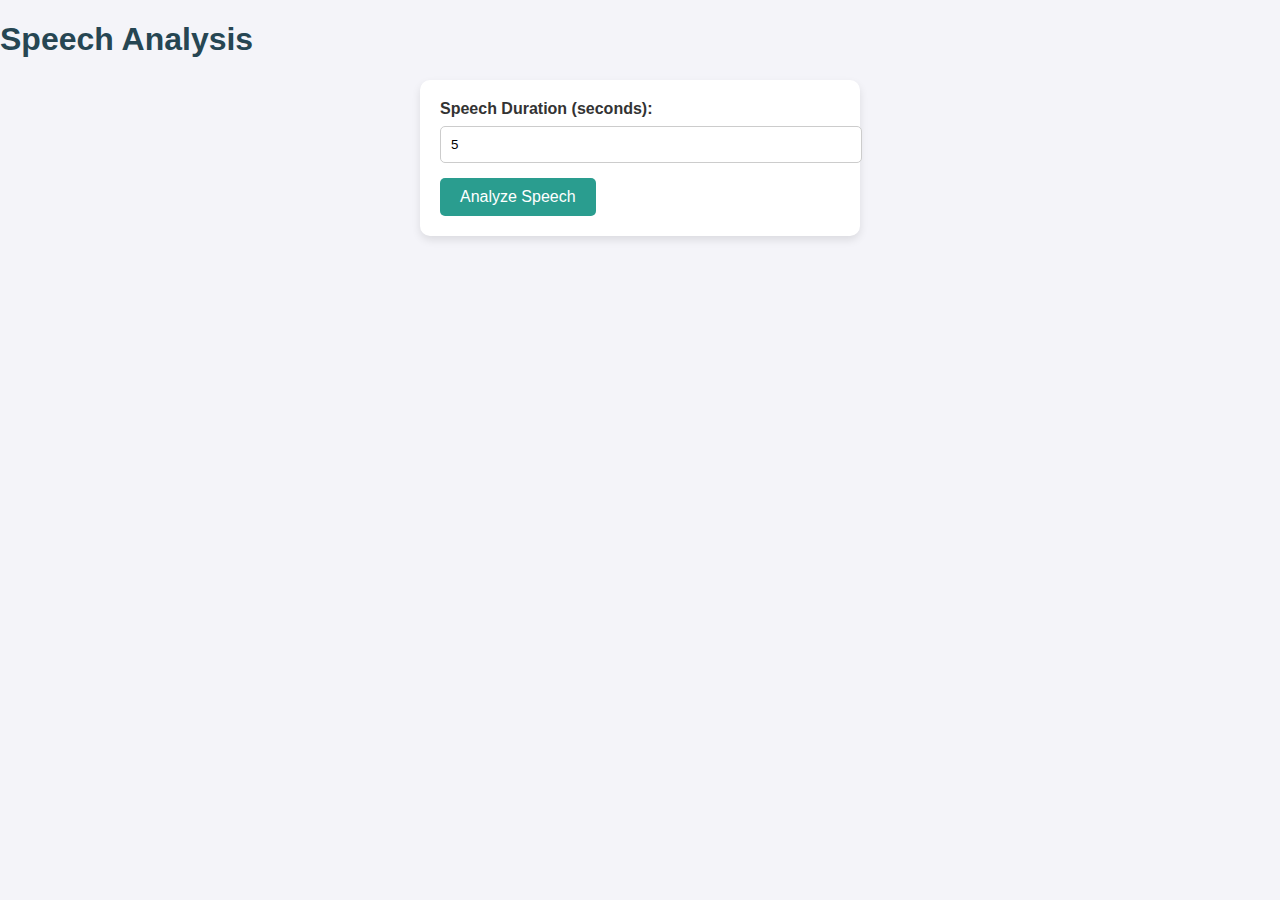
<file: templates/analyze_speech.html>
<!DOCTYPE html>
<html lang="en">
<head>
    <meta charset="UTF-8">
    <meta name="viewport" content="width=device-width, initial-scale=1.0">
    <title>Speech Analysis</title>
    <link rel="stylesheet" href="../static/styles.css">
</head>
<body>
    <h1>Speech Analysis</h1>
    <form action="{{ url_for('speech_analysis') }}" method="POST">
        <label for="duration">Speech Duration (seconds):</label>
        <input type="number" name="duration" id="duration" value="5" required>
        <button type="submit">Analyze Speech</button>
    </form>    
</body>
</html>
</file>
<file: static/styles.css>
/* General Styles */
body {
    font-family: 'Arial', sans-serif;
    margin: 0;
    padding: 0;
    background-color: #f4f4f9;
    color: #333;
}

h1, h2, h3 {
    color: #264653;
}

main{
    min-height: 100vh;
    display: flex;
    flex-direction: column;
    justify-content: center;
    align-items: center;
}

/* Form Styling */
form {
    background-color: white;
    padding: 20px;
    border-radius: 10px;
    box-shadow: 0 4px 8px rgba(0, 0, 0, 0.1);
    max-width: 400px;
    margin: 20px auto;
}

form label {
    display: block;
    margin-bottom: 8px;
    font-weight: bold;
}

form input[type="text"],
form input[type="file"],
form input[type="number"] {
    width: 100%;
    padding: 10px;
    margin-bottom: 15px;
    border: 1px solid #ccc;
    border-radius: 5px;
}

form button,
form input[type="submit"] {
    background-color: #2a9d8f;
    color: white;
    padding: 10px 20px;
    border: none;
    border-radius: 5px;
    cursor: pointer;
    font-size: 1em;
}

form button:hover,
form input[type="submit"]:hover {
    background-color: #21867a;
}

/* Result Message Styling */
p {
    text-align: center;
    font-size: 1.2em;
}

.error {
    color: red;
}

.success {
    color: green;
}

/* Navbar */
.navbar {
    background-color: #264653;
    padding: 15px 0;
    color: white;
}
.navbar .container {
    display: flex;
    justify-content: center;
    align-items: center;
}
.navbar .logo a {
    color: white;
    font-size: 1.5em;
    font-weight: bold;
    text-decoration: none;
}

.navbar .nav-links {
    list-style: none;
    float: right;
}

.navbar .nav-links li {
    display: inline-block;
    margin-left: 20px;
}

.navbar .nav-links li a {
    color: white;
    text-decoration: none;
    font-weight: bold;
}

.navbar .nav-links li a:hover {
    text-decoration: underline;
}

/* Hero Section */
.hero {
    background-image: url('/static/hero-bg.jpg'); /* Add a suitable background image */
    background-size: cover;
    background-position: center;
    color: white;
    padding: 120px 0;
    text-align: center;
}

.hero h1 {
    font-size: 2.8em;
    font-weight: bold;
}

.hero p {
    font-size: 1.2em;
    margin-top: 15px;
}

.hero .btn {
    background-color: #2a9d8f;
    padding: 15px 30px;
    border-radius: 5px;
    color: white;
    text-decoration: none;
    font-size: 1.2em;
    margin-top: 20px;
}

.hero .btn:hover {
    background-color: #21867a;
}

/* Features Section */
.features {
    padding: 80px 0;
    background-color: #f4f4f9;
}

.features h2 {
    text-align: center;
    font-size: 2.5em;
    margin-bottom: 40px;
}

.feature-cards {
    display: flex;
    justify-content: space-between;
    justify-content: center;
    flex-wrap: wrap;
}

.feature-cards .card {
    background-color: white;
    padding: 20px;
    margin: 10px;
    border-radius: 10px;
    flex-basis: 24%;
    box-shadow: 0 4px 8px rgba(0, 0, 0, 0.1);
    text-align: center;
}

.card h3 {
    color: #2a9d8f;
}

/* Services Section */
.services {
    padding: 80px 0;
    background-color: white;
}

.services h2 {
    text-align: center;
    margin-bottom: 40px;
}

.service-grid {
    display: flex;
    justify-content: space-between;
    justify-content: center;
    flex-wrap: wrap;
}

.service-item {
    background-color: #f4f4f9;
    padding: 20px;
    margin: 10px;
    border-radius: 10px;
    flex-basis: 48%;
    text-align: center;
}

/* Call to Action Section */
.cta {
    background-color: #2a9d8f;
    padding: 60px 0;
    text-align: center;
    color: white;
}

.cta h2 {
    font-size: 2.5em;
    margin-bottom: 20px;
}

.cta p {
    font-size: 1.2em;
    margin-bottom: 30px;
}

.cta .btn {
    background-color: white;
    color: #2a9d8f;
    padding: 15px 30px;
    border-radius: 5px;
    text-decoration: none;
}

.cta .btn:hover {
    background-color: #21867a;
    color: white;
}

/* Footer */
footer {
    background-color: #264653;
    color: white;
    padding: 30px 0;
    text-align: center;
}

footer a {
    color: #2a9d8f;
    text-decoration: none;
}

footer a:hover {
    text-decoration: underline;
}
</file>
